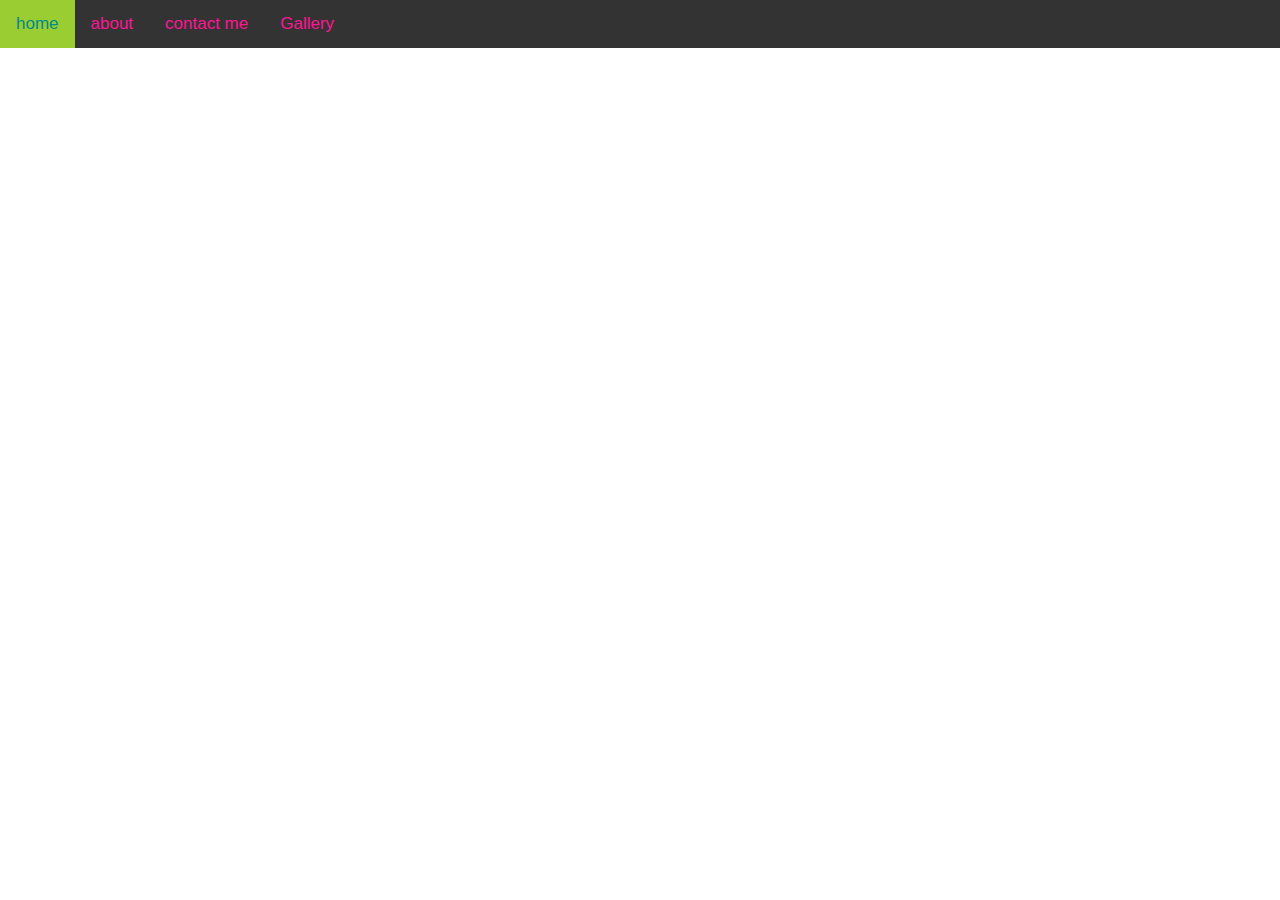
<file: Grade 6-8 Module 16/Lesson 91/index.html>
<!DOCTYPE html>
<html>
  <head>
    <title>navgation</title>
    <style>
      body{
        margin: 0;
        font-family: Arial, Helvetica, sans-serif;
      }
      .topnav{
        overflow: hidden;
        background-color: #333;
      }
      .topnav a{
        float: left;
        color: deeppink;
        text-align: center;
        padding: 14px 16px;
        text-decoration: none;
        font-size: 17px;
      }
      .topnav a:hover{
        background-color: blueviolet;
        color: deepskyblue;
      }
      .topnav a.active{
        background-color: yellowgreen;
        color: darkcyan;
      }
      
    </style>
  </head>
  <body>
    <div class="topnav">
      <a class="active" href="index.html">home</a>
      <a href="about.html">about</a>
      <a href="contactme.html">contact me</a>   
      <a href="gallery.html">Gallery</a>
    </div>
  </body>
</html>
</file>
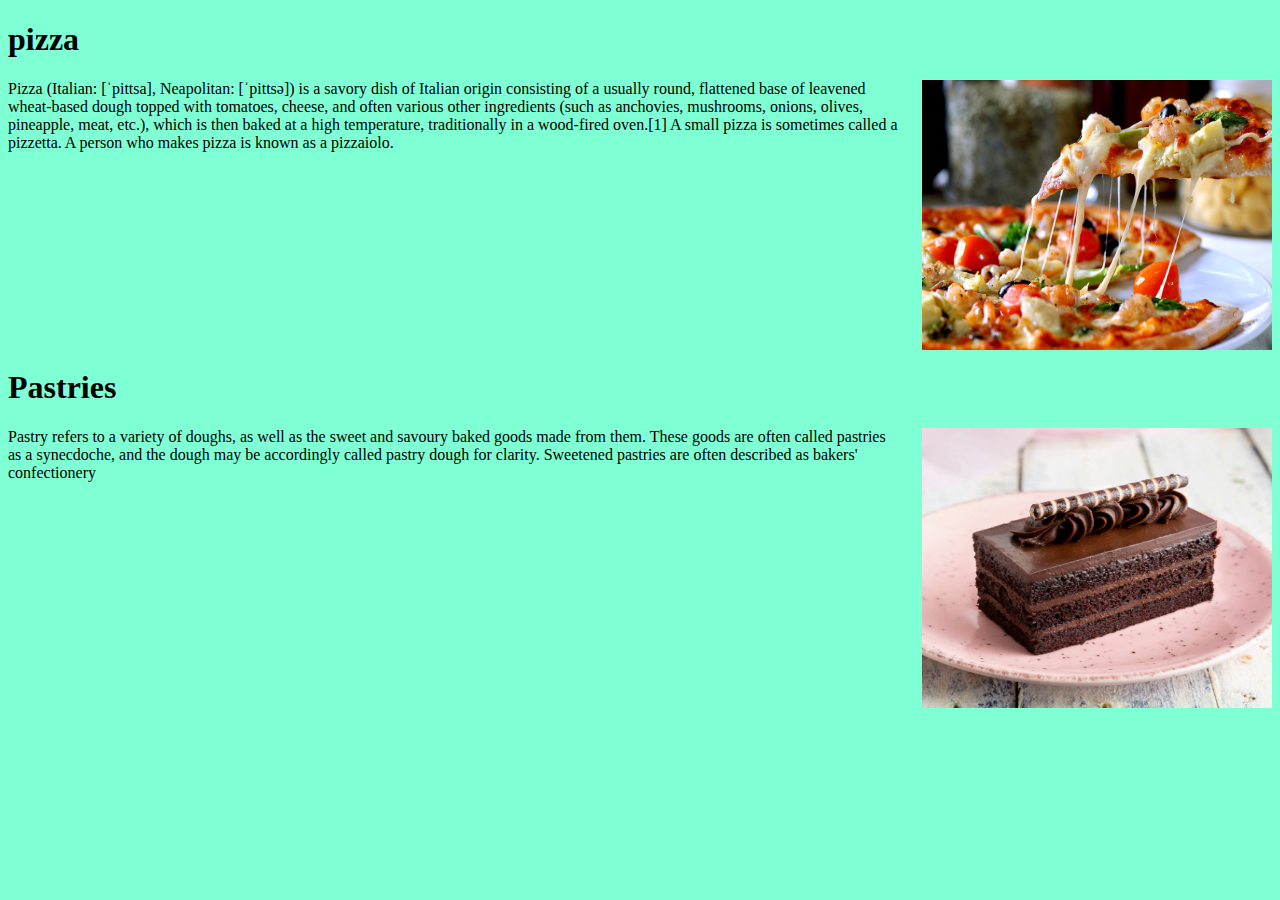
<file: Grade 6-8 Module 16/Lesson 93/index.html>
<!DOCTYPE html>
<html>
<head>
  <title>food</title>
</head>
<body style="background-color: aquamarine;">
  <h1> pizza</h1>
  <p>
    <img src="pizza.jpg" style="width:350px;height:270px;float: right; margin-left:15px;">  
 
Pizza (Italian: [ˈpittsa], Neapolitan: [ˈpittsə]) is a savory dish of Italian origin consisting of a usually round, flattened base of leavened wheat-based dough topped with tomatoes, cheese, and often various other ingredients (such as anchovies, mushrooms, onions, olives, pineapple, meat, etc.), which is then baked at a high temperature, traditionally in a wood-fired oven.[1] A small pizza is sometimes called a pizzetta. A person who makes pizza is known as a pizzaiolo.
</p>
  <br><br><br><br><br> <br><br><br><br><br>
  <h1>Pastries</h1>
  <p>
    <img src="EgglessDutchTrufflePastry.jpg" style="width:350px; height:280px; float:right; margin-left:20px;">
    Pastry refers to a variety of doughs, as well as the sweet and savoury baked goods made from them. These goods are often called pastries as a synecdoche, and the dough may be accordingly called pastry dough for clarity. Sweetened pastries are often described as bakers' confectionery
  </p>

</body>
</html>
</file>
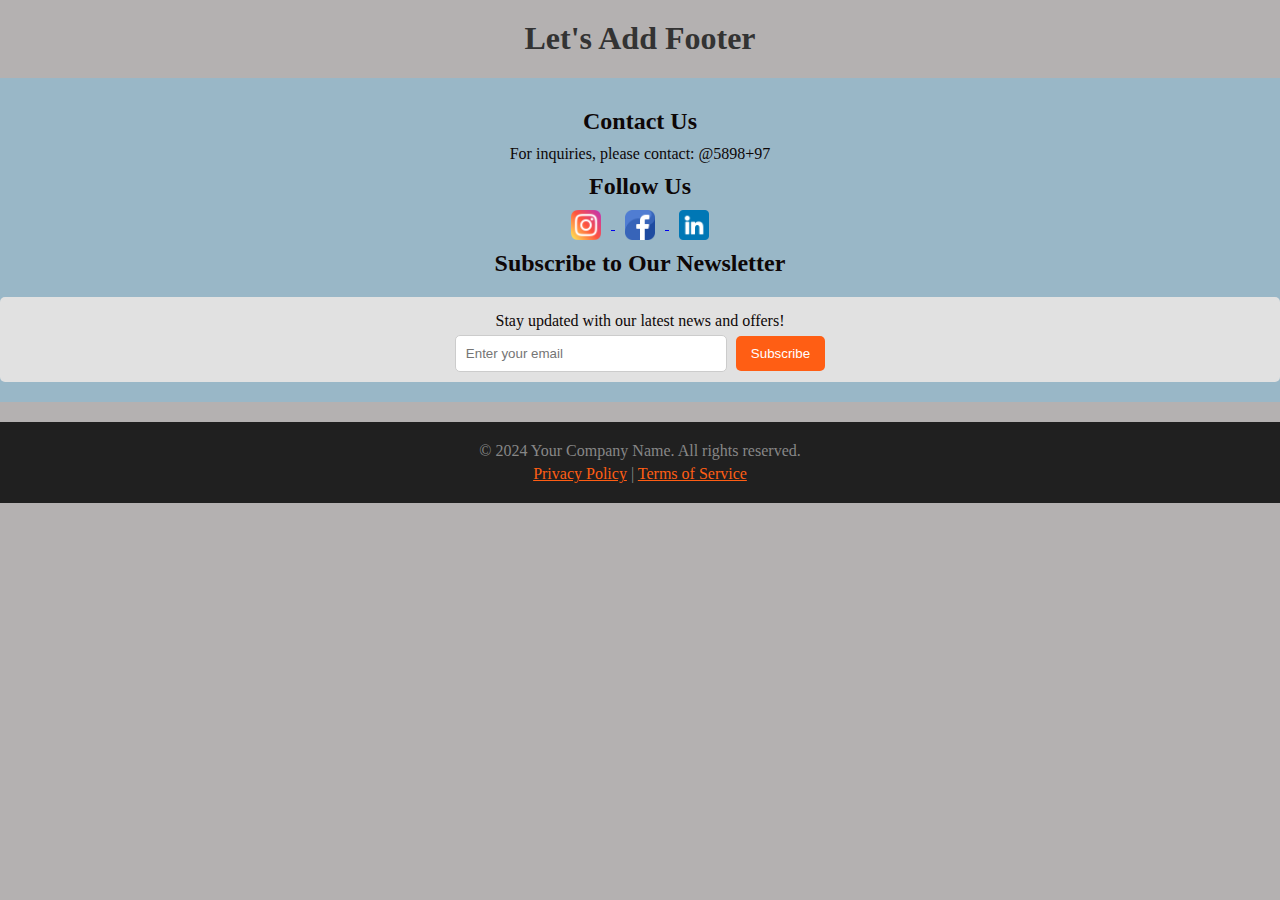
<file: Grade 6-8 Module 16/Lesson 94/index.html>
<!DOCTYPE html>
<html lang="en">
<head>
  <meta charset="UTF-8">
  <meta name="viewport" content="width=device-width, initial-scale=1.0">
  <title>Adding Footer</title>
  <style>
    body {
      background-color: #b4b1b1;
      font-family: "Kalnia Glaze", serif;
      font-optical-sizing: auto;
      font-weight: normal; /* Set to normal for readability */
      font-style: normal;
      font-variation-settings: "width": 100;
      margin: 0; /* Remove default margin */
      padding: 0; /* Remove default padding */
    }

    h1 {
      text-align: center;
      margin-top: 20px;
      color: #333; /* Change heading color for contrast */
    }

    .footer {
      position: relative; /* Change to relative for better layout */
      bottom: 0;
      left: 0;
      width: 100%;
      background-color: #99b7c7;
      color: #0e0707;
      text-align: center;
      padding: 20px 0; /* Added padding for better spacing */
    }

    .footer h2 {
      margin: 10px 0; /* Space around section titles */
      color: #0e0707; /* Section title color */
    }

    p {
      font-family: "Kalnia Glaze", serif;
      font-optical-sizing: auto;
      font-weight: normal; /* Set to normal for readability */
      font-style: normal;
      font-variation-settings: "wdth" 100;
      margin: 5px 0; /* Space around paragraphs */
    }

    .footer-social-icon {
      margin-top: 10px; /* Space between text and icons */
    }

    .footer-social-icon img {
      height: 30px; /* Adjust size of icons */
      margin: 0 10px; /* Space between icons */
      vertical-align: middle; /* Align icons vertically */
      transition: transform 0.3s; /* Smooth hover effect */
    }

    .footer-social-icon img:hover {
      transform: scale(1.1); /* Scale up on hover */
    }

    .newsletter {
      margin-top: 20px; /* Space above the newsletter form */
      padding: 10px;
      background-color: #e1e1e1; /* Background color for the newsletter section */
      border-radius: 5px; /* Rounded corners */
    }

    .newsletter input[type="email"] {
      width: 250px; /* Set width of email input */
      padding: 10px; /* Padding inside the input */
      border: 1px solid #ccc; /* Light border */
      border-radius: 5px; /* Rounded corners */
      outline: none; /* Remove outline */
      margin-right: 5px; /* Space between input and button */
    }

    .newsletter button {
      padding: 10px 15px; /* Button padding */
      background-color: #ff5e14; /* Button background color */
      border: none; /* No border */
      color: white; /* Text color */
      border-radius: 5px; /* Rounded corners */
      cursor: pointer; /* Pointer on hover */
      transition: background-color 0.3s; /* Smooth background change */
    }

    .newsletter button:hover {
      background-color: #ff3a00; /* Darker on hover */
    }

    .copyright-area {
      background: #202020; /* Dark background for copyright */
      color: #878787; /* Light text color */
      padding: 15px 0; /* Padding for spacing */
      text-align: center; /* Center text */
      margin-top: 20px; /* Space above copyright */
    }
  </style>
</head>
<body>

  <h1>Let's Add Footer</h1>
  
  <div class="footer">
    <h2>Contact Us</h2>
    <p>For inquiries, please contact: @5898+97</p>
    
    <h2>Follow Us</h2>
    <div class="footer-social-icon">
      <a href="https://www.instagram.com" target="_blank" aria-label="Instagram">
        <img src="insta.png" alt="Instagram">
      </a>
      <a href="https://www.facebook.com" target="_blank" aria-label="Facebook">
        <img src="fb.png" alt="Facebook">
      </a>
      <a href="https://www.linkedin.com" target="_blank" aria-label="LinkedIn">
        <img src="linkedin.png" alt="LinkedIn">
      </a>
    </div>

    <h2>Subscribe to Our Newsletter</h2>
    <div class="newsletter">
      <p>Stay updated with our latest news and offers!</p>
      <input type="email" placeholder="Enter your email" required>
      <button type="submit">Subscribe</button>
    </div>
  </div>

  <div class="copyright-area">
    <p>&copy; 2024 Your Company Name. All rights reserved.</p>
    <p><a href="#" style="color: #ff5e14;">Privacy Policy</a> | <a href="#" style="color: #ff5e14;">Terms of Service</a></p>
  </div>

</body>
</html>
</file>
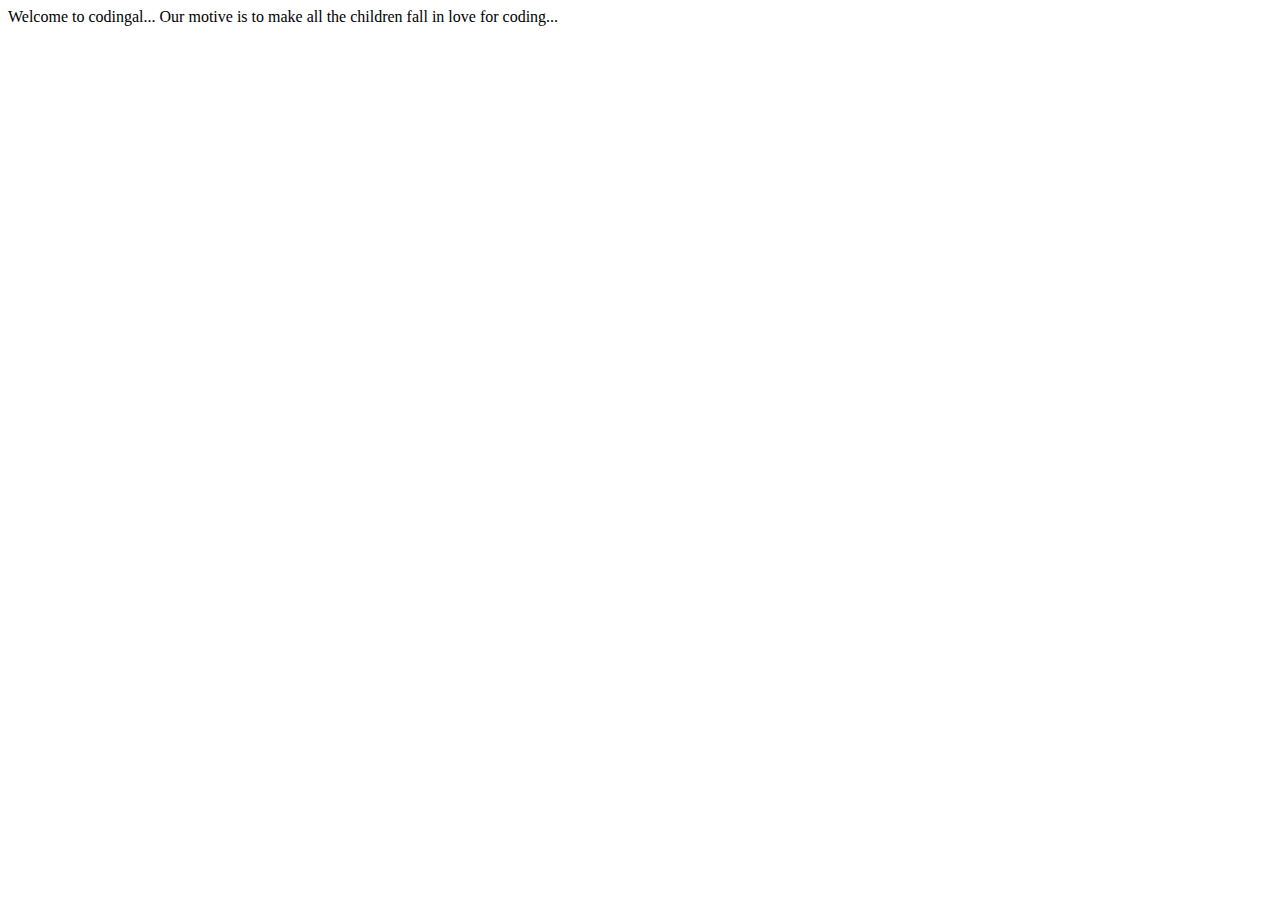
<file: Grade 6-8 Module 10/ac1.html>
<!DOCTYPE html>
<html>
  <head>
    
    <title>HTML Structure</title>
    
  </head>
	
  <body>
    Welcome to codingal...
    Our motive is to make all the children fall in love for coding...
  </body>
	
</html>
</file>
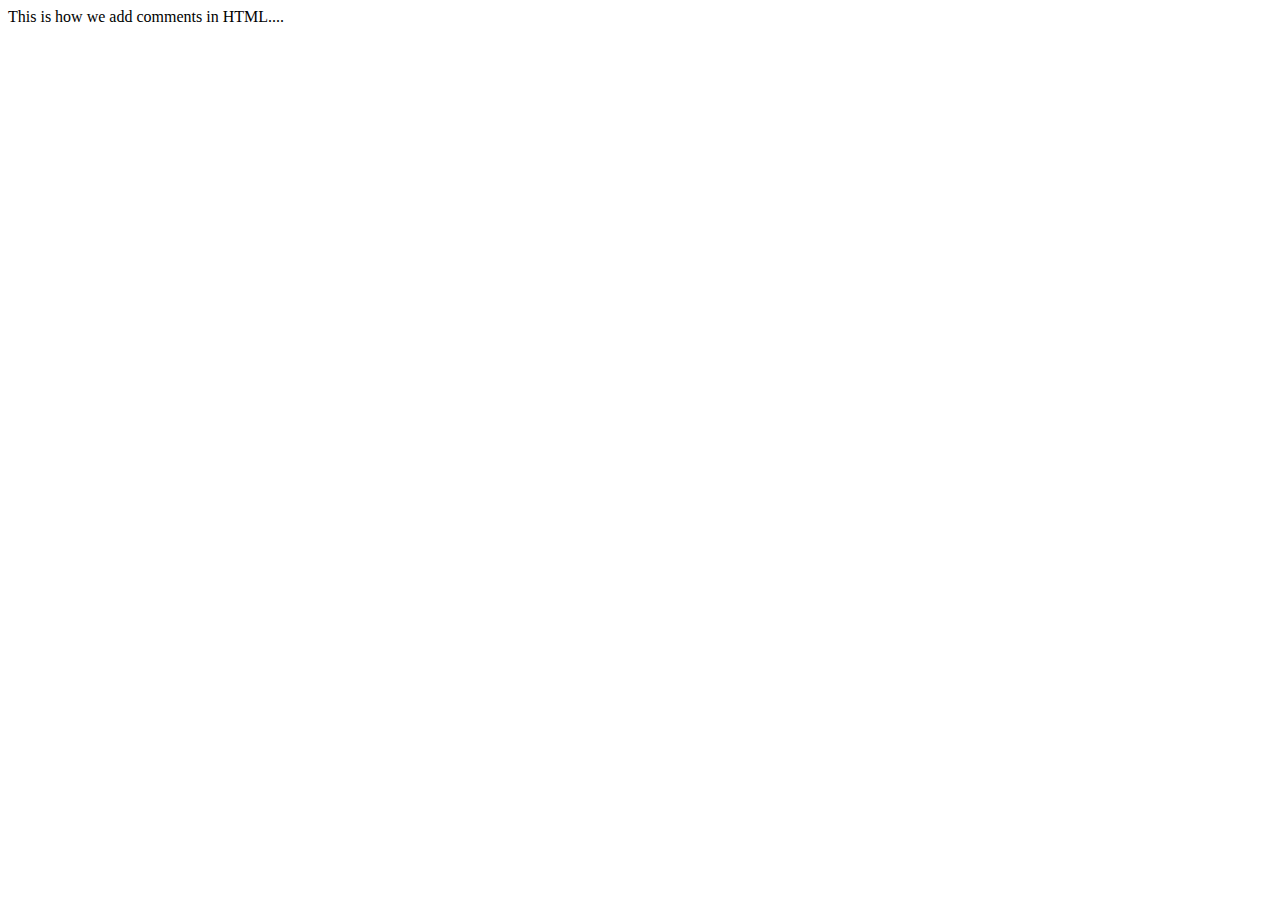
<file: Grade 6-8 Module 10/ac2.html>
<!DOCTYPE html><!--tell about the document type-->
<html>
  <head>

	<!--Add title to the webpage-->
    <title>Comments in HTML</title>
    
  </head>
  <body>
    This is how we add comments in HTML....
  </body>
	
  <!--You can define the used tag in comments section and it is not going to be display on your webpage-->
</html>
</file>
